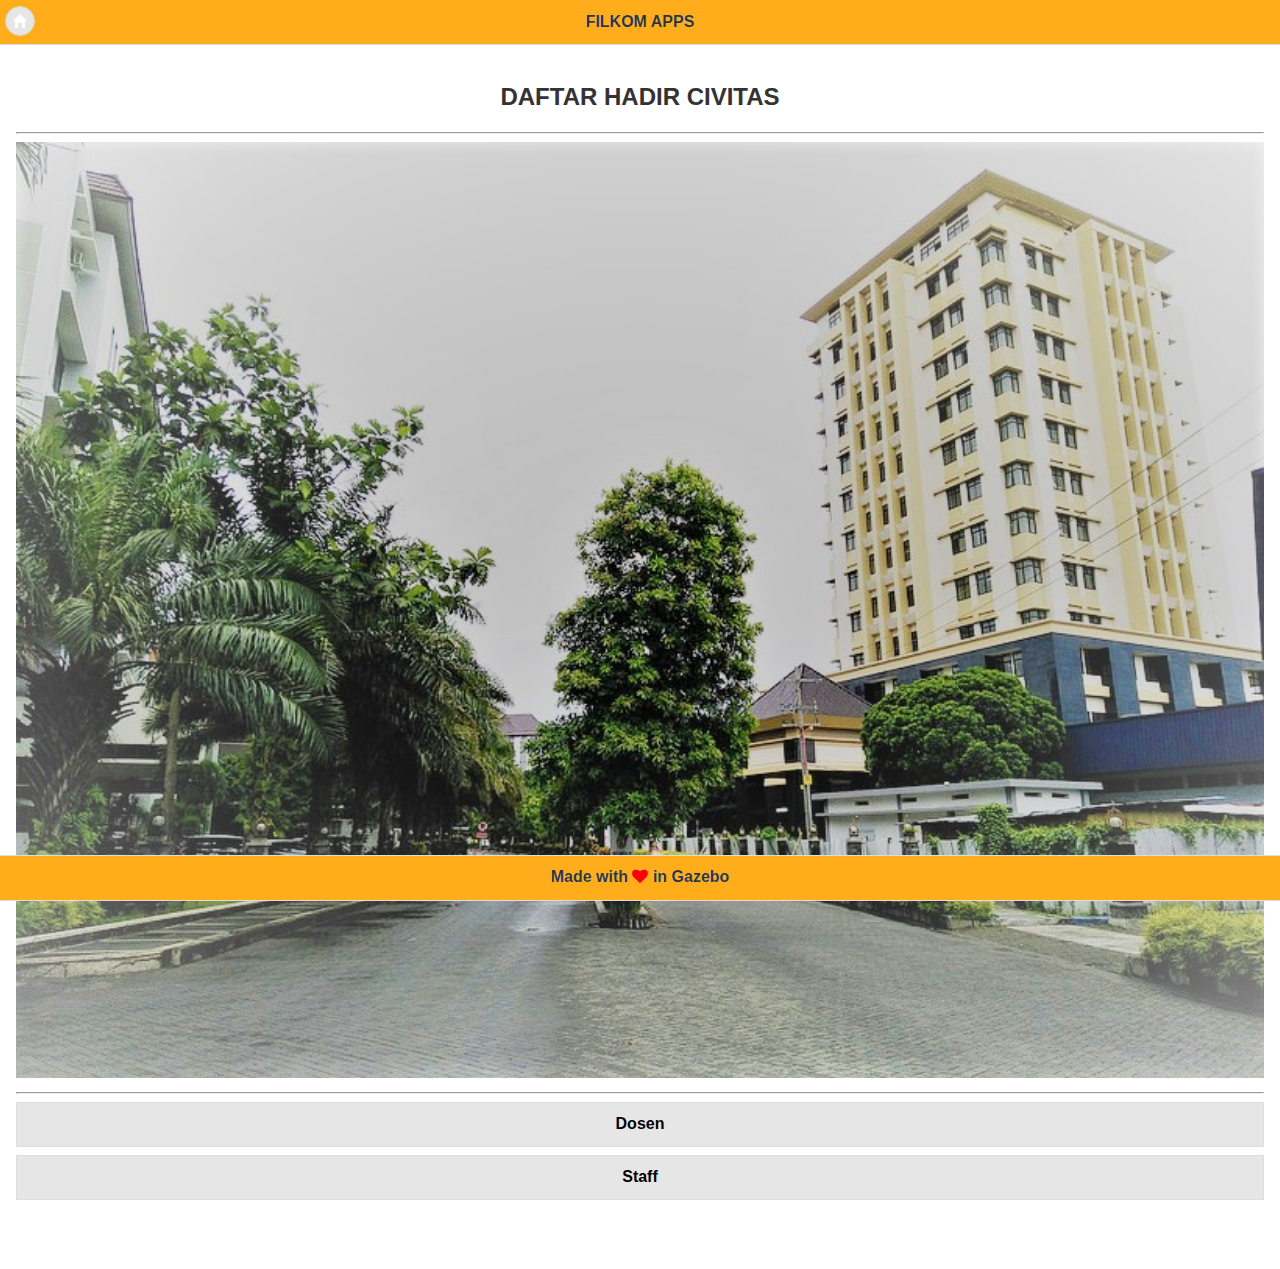
<file: www/index.html>
<!DOCTYPE html>
<html>

<head>
  <title>Page Title</title>
  <meta charset="utf-8">
  <link rel="stylesheet" href="themes/filkomApps.min.css" />
  <link rel="stylesheet" href="themes/jquery.mobile.icons.min.css" />
  <link rel="stylesheet" href="add/jquery.mobile.structure-1.4.5.min.css" />
  <script src="add/jquery-1.11.1.min.js"></script>
  <script src="add/jquery.mobile-1.4.5.min.js"></script>
  <link rel="stylesheet" href="https://cdnjs.cloudflare.com/ajax/libs/font-awesome/4.7.0/css/font-awesome.min.css">
</head>

<body>

  <!-- Start of first page -->
  <div data-role="page" id="home">
    <div data-role="header" data-position="fixed" class="ui-page-theme-a">
      <a href="#" class="ui-btn ui-icon-home ui-btn-icon-notext ui-corner-all">No text</a>
      <h1>FILKOM APPS</h1>
    </div>
    <!-- /header -->

    <div role="main" class="ui-content" align="center">
      <h2>DAFTAR HADIR CIVITAS</h2>
      <hr>
      <img src="background.jpg" width="100%">
      <hr>
      <a href="#dosen" class="ui-btn">Dosen</a>
      <a href="#staff" class="ui-btn">Staff</a>
    </div>
    <!-- /content -->

    <div data-role="footer" data-position="fixed">
      <h6><smal>Made with <span class="fa fa-heart" style="color:red;"></span> in Gazebo</small></h6>
    </div>
    <!-- /footer -->
  </div>
  <!-- End of first page -->

  <!-- Start of second page -->
  <div data-role="page" id="dosen">
    <div data-role="header" data-position="fixed">
      <a href="#home" class="ui-btn ui-icon-home ui-btn-icon-notext ui-corner-all"></a>
      <h1>Dosen</h1>
      <a href="#staff" class="ui-btn ui-icon-user ui-btn-icon-notext ui-corner-all">Staff</a>
    </div>
    <!-- /header -->

    <div role="main" class="ui-content">
      <ul data-role="listview" data-filter="true" data-filter-placeholder="Cari Dosen..." data-inset="true" id="dsn">
        <script>
          $(document).ready(function() {
            $.ajax({
              type: "GET",
              url: "http://filkom.ub.ac.id/module/api/conf/get_civitas/dosen/",
              success: function(data) {
                var result = atob(data);
                var json = JSON.stringify(eval("(" + result + ")"));
                var jsonb = JSON.parse(result);
                var string, str = "";
                for (var i = 0; i < jsonb.length; i++) {
                  string = string + "\n " + i + jsonb[i].id + " " + jsonb[i].nama;
                  var hdr;
                  if (jsonb[i].hadir != null) {
                    hdr = "Hadir";
                  } else {
                    hdr = "Tidak Hadir";
                  }
                  var jbtn = "";
                  if (jsonb[i].jabatan != null) {
                    var temp = jsonb[i].jabatan.split("-");
                    jbtn = temp[0];
                  } else {
                    jbtn = "Dosen";
                  }
                  var untKrj = "";
                  var unitKerja = "";
                  if (jsonb[i].unitkerja != null) {
                    var untKrj = jsonb[i].unitkerja.split("@");
                    for (var j = 0; j < untKrj.length; j++) {
                      var temp = untKrj[j].split("-");
                      untKrj[j] = temp[0];
                      unitKerja += untKrj[j] + ", ";
                    }
                  } else {
                    unitKerja = "";
                  }
                  var src = "";
                  if (jsonb[i].foto != null) {
                    src = "http://file.filkom.ub.ac.id/fileupload/assets/" + jsonb[i].foto;
                  } else {
                    src = "default.png";
                  }
                  str += "<li><a class=\"ui-btn\"><img src=\"" + src + "\" width=\"100%\" height=\"100%\">" + jsonb[i].nama + ", " + jsonb[i].gelar_akhir + " <small><p>R. " + jsonb[i].ruangkerja + "</small> - " + jbtn +
                    "</p><p style=\"color:red\">" + hdr + "</p></a></li>";
                  $('#dsn').html(str);
                }
              }
            });
          });
        </script>
      </ul>
    </div>
    <!-- /content -->

    <div data-role="footer" data-position="fixed">
      <h6><smal>Made with <span class="fa fa-heart" style="color:red;"></span> in Gazebo</small></h6>
    </div>
    <!-- /footer -->
  </div>
  <!-- End of first page -->

  <!-- Start of three page -->
  <div data-role="page" id="staff">
    <div data-role="header" data-position="fixed">
      <a href="#home" class="ui-btn ui-icon-home ui-btn-icon-notext ui-corner-all">No text</a>
      <h1>Staff</h1>
      <a href="#dosen" class="ui-btn ui-icon-user ui-btn-icon-notext ui-corner-all">Dosen</a>
    </div>
    <!-- /header -->

    <div role="main" class="ui-content">
      <ul data-role="listview" data-filter="true" data-filter-placeholder="Cari Dosen..." data-inset="true" id="staf">
        <script>
          $(document).ready(function() {
            $.ajax({
              type: "GET",
              url: "http://filkom.ub.ac.id/module/api/conf/get_civitas/staff/",
              success: function(data) {
                var result = atob(data);
                var json = JSON.stringify(eval("(" + result + ")"));
                var jsonb = JSON.parse(result);
                var string, str = "";
                for (var i = 0; i < jsonb.length; i++) {
                  string = string + "\n " + i + jsonb[i].id + " " + jsonb[i].nama;
                  var hdr;
                  if (jsonb[i].hadir != null) {
                    hdr = "Hadir";
                  } else {
                    hdr = "Tidak Hadir";
                  }
                  var jbtn = "";
                  if (jsonb[i].jabatan != null) {
                    var temp = jsonb[i].jabatan.split("-");
                    jbtn = temp[0];
                  } else {
                    jbtn = "Staff";
                  }
                  var untKrj = "";
                  var unitKerja = "";
                  if (jsonb[i].unitkerja != null) {
                    var untKrj = jsonb[i].unitkerja.split("@");
                    for (var j = 0; j < untKrj.length; j++) {
                      var temp = untKrj[j].split("-");
                      untKrj[j] = temp[0];
                      unitKerja += untKrj[j] + ", ";
                    }
                  } else {
                    unitKerja = "";
                  }
                  var src = "";
                  if (jsonb[i].foto != null) {
                    src = "http://file.filkom.ub.ac.id/fileupload/assets/" + jsonb[i].foto;
                  } else {
                    src = "default.png";
                  }
                  str += "<li><a class=\"ui-btn\"><img src=\"" + src + "\" width=\"100%\" height=\"100%\">" + jsonb[i].nama + ", " + jsonb[i].gelar_akhir + " <small><p>R. " + jsonb[i].ruangkerja + "</small> - " + jbtn +
                    "</p><p style=\"color:red\">" + hdr + "</p></a></li>";
                  $('#staf').html(str);
                }
              }
            });
          });
        </script>
      </ul>
    </div>
    <!-- /content -->

    <div data-role="footer" data-position="fixed">
      <h6><small>Made with <span class="fa fa-heart" style="color:red;"></span> in Gazebo</small></h6>
    </div>
    <!-- /footer -->
  </div>
  <!-- End of first page -->

  <!-- /page -->
</body>

</html>
</file>
<file: www/themes/filkomApps.min.css>
/*!
* jQuery Mobile 1.4.5
* Git HEAD hash: 68e55e78b292634d3991c795f06f5e37a512decc <> Date: Fri Oct 31 2014 17:33:30 UTC
* http://jquerymobile.com
*
* Copyright 2010, 2014 jQuery Foundation, Inc. and othercontributors
* Released under the MIT license.
* http://jquery.org/license
*
*/


/* Globals */
/* Font
-----------------------------------------------------------------------------------------------------------*/
html {
	font-size: 100%;
}
body,
input,
select,
textarea,
button,
.ui-btn {
	font-size: 1em;
	line-height: 1.3;
	   font-family: sans-serif /*{global-font-family}*/;
}
legend,
.ui-input-text input,
.ui-input-search input {
	color: inherit;
	text-shadow: inherit;
}
/* Form labels (overrides font-weight bold in bars, and mini font-size) */
.ui-mobile label,
div.ui-controlgroup-label {
	font-weight: normal;
	font-size: 16px;
}
/* Separators
-----------------------------------------------------------------------------------------------------------*/
/* Field contain separator (< 28em) */
.ui-field-contain {
	border-bottom-color: #828282;
	border-bottom-color: rgba(0,0,0,.15);
	border-bottom-width: 1px;
	border-bottom-style: solid;
}
/* Table opt-in classes: strokes between each row, and alternating row stripes */
/* Classes table-stroke and table-stripe are deprecated in 1.4. */
.table-stroke thead th,
.table-stripe thead th,
.table-stripe tbody tr:last-child {
	border-bottom: 1px solid #d6d6d6; /* non-RGBA fallback */
	border-bottom: 1px solid rgba(0,0,0,.1);
}
.table-stroke tbody th,
.table-stroke tbody td {
	border-bottom: 1px solid #e6e6e6; /* non-RGBA fallback  */
	border-bottom: 1px solid rgba(0,0,0,.05);
}
.table-stripe.table-stroke tbody tr:last-child th,
.table-stripe.table-stroke tbody tr:last-child td {
	border-bottom: 0;
}
.table-stripe tbody tr:nth-child(odd) td,
.table-stripe tbody tr:nth-child(odd) th {
	background-color: #eeeeee; /* non-RGBA fallback  */
	background-color: rgba(0,0,0,.04);
}
/* Buttons
-----------------------------------------------------------------------------------------------------------*/
.ui-btn,
label.ui-btn {
	font-weight: bold;
	border-width: 1px;
	border-style: solid;
}
.ui-btn {
	text-decoration: none !important;
}
.ui-btn-active {
	cursor: pointer;
}
/* Corner rounding
-----------------------------------------------------------------------------------------------------------*/
/* Class ui-btn-corner-all deprecated in 1.4 */
.ui-corner-all {
	-webkit-border-radius: .6em /*{global-radii-blocks}*/;
	border-radius: .6em /*{global-radii-blocks}*/;
}
/* Buttons */
.ui-btn-corner-all,
.ui-btn.ui-corner-all,
/* Slider track */
.ui-slider-track.ui-corner-all,
/* Flipswitch */
.ui-flipswitch.ui-corner-all,
/* Count bubble */
.ui-li-count {
	-webkit-border-radius: .3125em /*{global-radii-buttons}*/;
	border-radius: .3125em /*{global-radii-buttons}*/;
}
/* Icon-only buttons */
.ui-btn-icon-notext.ui-btn-corner-all,
.ui-btn-icon-notext.ui-corner-all {
	-webkit-border-radius: 1em;
	border-radius: 1em;
}
/* Radius clip workaround for cleaning up corner trapping */
.ui-btn-corner-all,
.ui-corner-all {
	-webkit-background-clip: padding;
	background-clip: padding-box;
}
/* Popup arrow */
.ui-popup.ui-corner-all > .ui-popup-arrow-guide {
	left: .6em /*{global-radii-blocks}*/;
	right: .6em /*{global-radii-blocks}*/;
	top: .6em /*{global-radii-blocks}*/;
	bottom: .6em /*{global-radii-blocks}*/;
}
/* Shadow
-----------------------------------------------------------------------------------------------------------*/
.ui-shadow {
	-webkit-box-shadow: 0 1px 3px /*{global-box-shadow-size}*/ rgba(0,0,0,.2) /*{global-box-shadow-color}*/;
	-moz-box-shadow: 0 1px 3px /*{global-box-shadow-size}*/ rgba(0,0,0,.2) /*{global-box-shadow-color}*/;
	box-shadow: 0 1px 3px /*{global-box-shadow-size}*/ rgba(0,0,0,.2) /*{global-box-shadow-color}*/;
}
.ui-shadow-inset {
	-webkit-box-shadow: inset 0 1px 3px /*{global-box-shadow-size}*/ rgba(0,0,0,.2) /*{global-box-shadow-color}*/;
	-moz-box-shadow: inset 0 1px 3px /*{global-box-shadow-size}*/ rgba(0,0,0,.2) /*{global-box-shadow-color}*/;
	box-shadow: inset 0 1px 3px /*{global-box-shadow-size}*/ rgba(0,0,0,.2) /*{global-box-shadow-color}*/;
}
.ui-overlay-shadow {
	-webkit-box-shadow: 0 0 12px 		rgba(0,0,0,.6);
	-moz-box-shadow: 0 0 12px 			rgba(0,0,0,.6);
	box-shadow: 0 0 12px 				rgba(0,0,0,.6);
}
/* Icons
-----------------------------------------------------------------------------------------------------------*/
.ui-btn-icon-left:after,
.ui-btn-icon-right:after,
.ui-btn-icon-top:after,
.ui-btn-icon-bottom:after,
.ui-btn-icon-notext:after {
	background-color: transparent /*{global-icon-color}*/;
	background-color: transparent /*{global-icon-disc}*/;
	background-position: center center;
	background-repeat: no-repeat;
	-webkit-border-radius: 1em;
	border-radius: 1em;
}
/* Alt icons */
.ui-alt-icon.ui-btn:after,
.ui-alt-icon .ui-btn:after,
html .ui-alt-icon.ui-checkbox-off:after,
html .ui-alt-icon.ui-radio-off:after,
html .ui-alt-icon .ui-checkbox-off:after,
html .ui-alt-icon .ui-radio-off:after {
	background-color: transparent /*{global-icon-color}*/;
	background-color: transparent /*{global-icon-disc}*/;
}
/* No disc */
.ui-nodisc-icon.ui-btn:after,
.ui-nodisc-icon .ui-btn:after {
	background-color: transparent;
}
/* Icon shadow */
.ui-shadow-icon.ui-btn:after,
.ui-shadow-icon .ui-btn:after {
	-webkit-box-shadow: 0 1px 0 transparent /*{global-icon-shadow}*/;
	-moz-box-shadow: 0 1px 0 transparent /*{global-icon-shadow}*/;
	box-shadow: 0 1px 0 transparent /*{global-icon-shadow}*/;
}
/* Checkbox and radio */
.ui-btn.ui-checkbox-off:after,
.ui-btn.ui-checkbox-on:after,
.ui-btn.ui-radio-off:after,
.ui-btn.ui-radio-on:after {
	display: block;
	width: 18px;
	height: 18px;
	margin: -9px 2px 0 2px;
}
.ui-checkbox-off:after,
.ui-btn.ui-radio-off:after {
	filter: Alpha(Opacity=30);
	opacity: .3;
}
.ui-btn.ui-checkbox-off:after,
.ui-btn.ui-checkbox-on:after {
	-webkit-border-radius: .1875em;
	border-radius: .1875em;
}
.ui-btn.ui-checkbox-off:after {
	background-color: #666;
	background-color: rgba(0,0,0,.3);
}
.ui-radio .ui-btn.ui-radio-on:after {
	background-image: none;
	background-color: #fff;
	width: 8px;
	height: 8px;
	border-width: 5px;
	border-style: solid; 
}
.ui-alt-icon.ui-btn.ui-radio-on:after,
.ui-alt-icon .ui-btn.ui-radio-on:after {
	background-color: #000;
}
/* Loader */
.ui-icon-loading {
	background: url("images/ajax-loader.gif");
	background-size: 2.875em 2.875em;
}.ui-bar-a,.ui-page-theme-a .ui-bar-inherit,html .ui-bar-a .ui-bar-inherit,html .ui-body-a .ui-bar-inherit,html body .ui-group-theme-a .ui-bar-inherit{background-color:#ffad1a ;border-color:#dddddd ;color:#333333 ;text-shadow:0  0  0  #eeeeee ;font-weight:bold;}.ui-bar-a{border-width:1px;border-style:solid;}.ui-overlay-a,.ui-page-theme-a,.ui-page-theme-a .ui-panel-wrapper{background-color:#ffffff ;border-color:#bbbbbb ;color:#333333 ;text-shadow:0  0  0  #f3f3f3 ;}.ui-body-a,.ui-page-theme-a .ui-body-inherit,html .ui-bar-a .ui-body-inherit,html .ui-body-a .ui-body-inherit,html body .ui-group-theme-a .ui-body-inherit,html .ui-panel-page-container-a{background-color:#f7f7f7 ;border-color:#dddddd ;color:#333333 ;text-shadow:0  0  0  #f3f3f3 ;}.ui-body-a{border-width:1px;border-style:solid;}.ui-page-theme-a a,html .ui-bar-a a,html .ui-body-a a,html body .ui-group-theme-a a{color:#3388cc ;font-weight:bold;}.ui-page-theme-a a:visited,html .ui-bar-a a:visited,html .ui-body-a a:visited,html body .ui-group-theme-a a:visited{   color:#3388cc ;}.ui-page-theme-a a:hover,html .ui-bar-a a:hover,html .ui-body-a a:hover,html body .ui-group-theme-a a:hover{color:#005599 ;}.ui-page-theme-a a:active,html .ui-bar-a a:active,html .ui-body-a a:active,html body .ui-group-theme-a a:active{color:#005599 ;}.ui-page-theme-a .ui-btn,html .ui-bar-a .ui-btn,html .ui-body-a .ui-btn,html body .ui-group-theme-a .ui-btn,html head + body .ui-btn.ui-btn-a,.ui-page-theme-a .ui-btn:visited,html .ui-bar-a .ui-btn:visited,html .ui-body-a .ui-btn:visited,html body .ui-group-theme-a .ui-btn:visited,html head + body .ui-btn.ui-btn-a:visited{background-color:#e6e6e6 ;border-color:#dddddd ;color:#000000 ;text-shadow:0  0  0  #f3f3f3 ;}.ui-page-theme-a .ui-btn:hover,html .ui-bar-a .ui-btn:hover,html .ui-body-a .ui-btn:hover,html body .ui-group-theme-a .ui-btn:hover,html head + body .ui-btn.ui-btn-a:hover{background-color:#afa8ff ;border-color:#dddddd ;color:#333333 ;text-shadow:0  0  0  #f3f3f3 ;}.ui-page-theme-a .ui-btn:active,html .ui-bar-a .ui-btn:active,html .ui-body-a .ui-btn:active,html body .ui-group-theme-a .ui-btn:active,html head + body .ui-btn.ui-btn-a:active{background-color:#e6e6e6 ;border-color:#dddddd ;color:#333333 ;text-shadow:0  1px  0  #f3f3f3 ;}.ui-page-theme-a .ui-btn.ui-btn-active,html .ui-bar-a .ui-btn.ui-btn-active,html .ui-body-a .ui-btn.ui-btn-active,html body .ui-group-theme-a .ui-btn.ui-btn-active,html head + body .ui-btn.ui-btn-a.ui-btn-active,.ui-page-theme-a .ui-checkbox-on:after,html .ui-bar-a .ui-checkbox-on:after,html .ui-body-a .ui-checkbox-on:after,html body .ui-group-theme-a .ui-checkbox-on:after,.ui-btn.ui-checkbox-on.ui-btn-a:after,.ui-page-theme-a .ui-flipswitch-active,html .ui-bar-a .ui-flipswitch-active,html .ui-body-a .ui-flipswitch-active,html body .ui-group-theme-a .ui-flipswitch-active,html body .ui-flipswitch.ui-bar-a.ui-flipswitch-active,.ui-page-theme-a .ui-slider-track .ui-btn-active,html .ui-bar-a .ui-slider-track .ui-btn-active,html .ui-body-a .ui-slider-track .ui-btn-active,html body .ui-group-theme-a .ui-slider-track .ui-btn-active,html body div.ui-slider-track.ui-body-a .ui-btn-active{background-color:#161bb1 ;border-color:#3388cc ;color:#ffffff ;text-shadow:0  1px  0  #005599 ;}.ui-page-theme-a .ui-radio-on:after,html .ui-bar-a .ui-radio-on:after,html .ui-body-a .ui-radio-on:after,html body .ui-group-theme-a .ui-radio-on:after,.ui-btn.ui-radio-on.ui-btn-a:after{border-color:#161bb1 ;}.ui-page-theme-a .ui-btn:focus,html .ui-bar-a .ui-btn:focus,html .ui-body-a .ui-btn:focus,html body .ui-group-theme-a .ui-btn:focus,html head + body .ui-btn.ui-btn-a:focus,.ui-page-theme-a .ui-focus,html .ui-bar-a .ui-focus,html .ui-body-a .ui-focus,html body .ui-group-theme-a .ui-focus,html head + body .ui-btn-a.ui-focus,html head + body .ui-body-a.ui-focus{-webkit-box-shadow:0 0 12px #161bb1 ;-moz-box-shadow:0 0 12px #161bb1 ;box-shadow:0 0 12px #161bb1 ;}.ui-disabled,.ui-state-disabled,button[disabled],.ui-select .ui-btn.ui-state-disabled{filter:Alpha(Opacity=30);opacity:.3;cursor:default !important;pointer-events:none;}.ui-btn:focus,.ui-btn.ui-focus{outline:0;}.ui-noboxshadow .ui-shadow,.ui-noboxshadow .ui-shadow-inset,.ui-noboxshadow .ui-overlay-shadow,.ui-noboxshadow .ui-shadow-icon.ui-btn:after,.ui-noboxshadow .ui-shadow-icon .ui-btn:after,.ui-noboxshadow .ui-focus,.ui-noboxshadow .ui-btn:focus,.ui-noboxshadow  input:focus,.ui-noboxshadow .ui-panel{-webkit-box-shadow:none !important;-moz-box-shadow:none !important;box-shadow:none !important;}.ui-noboxshadow .ui-btn:focus,.ui-noboxshadow .ui-focus{outline-width:1px;outline-style:auto;}
</file>
